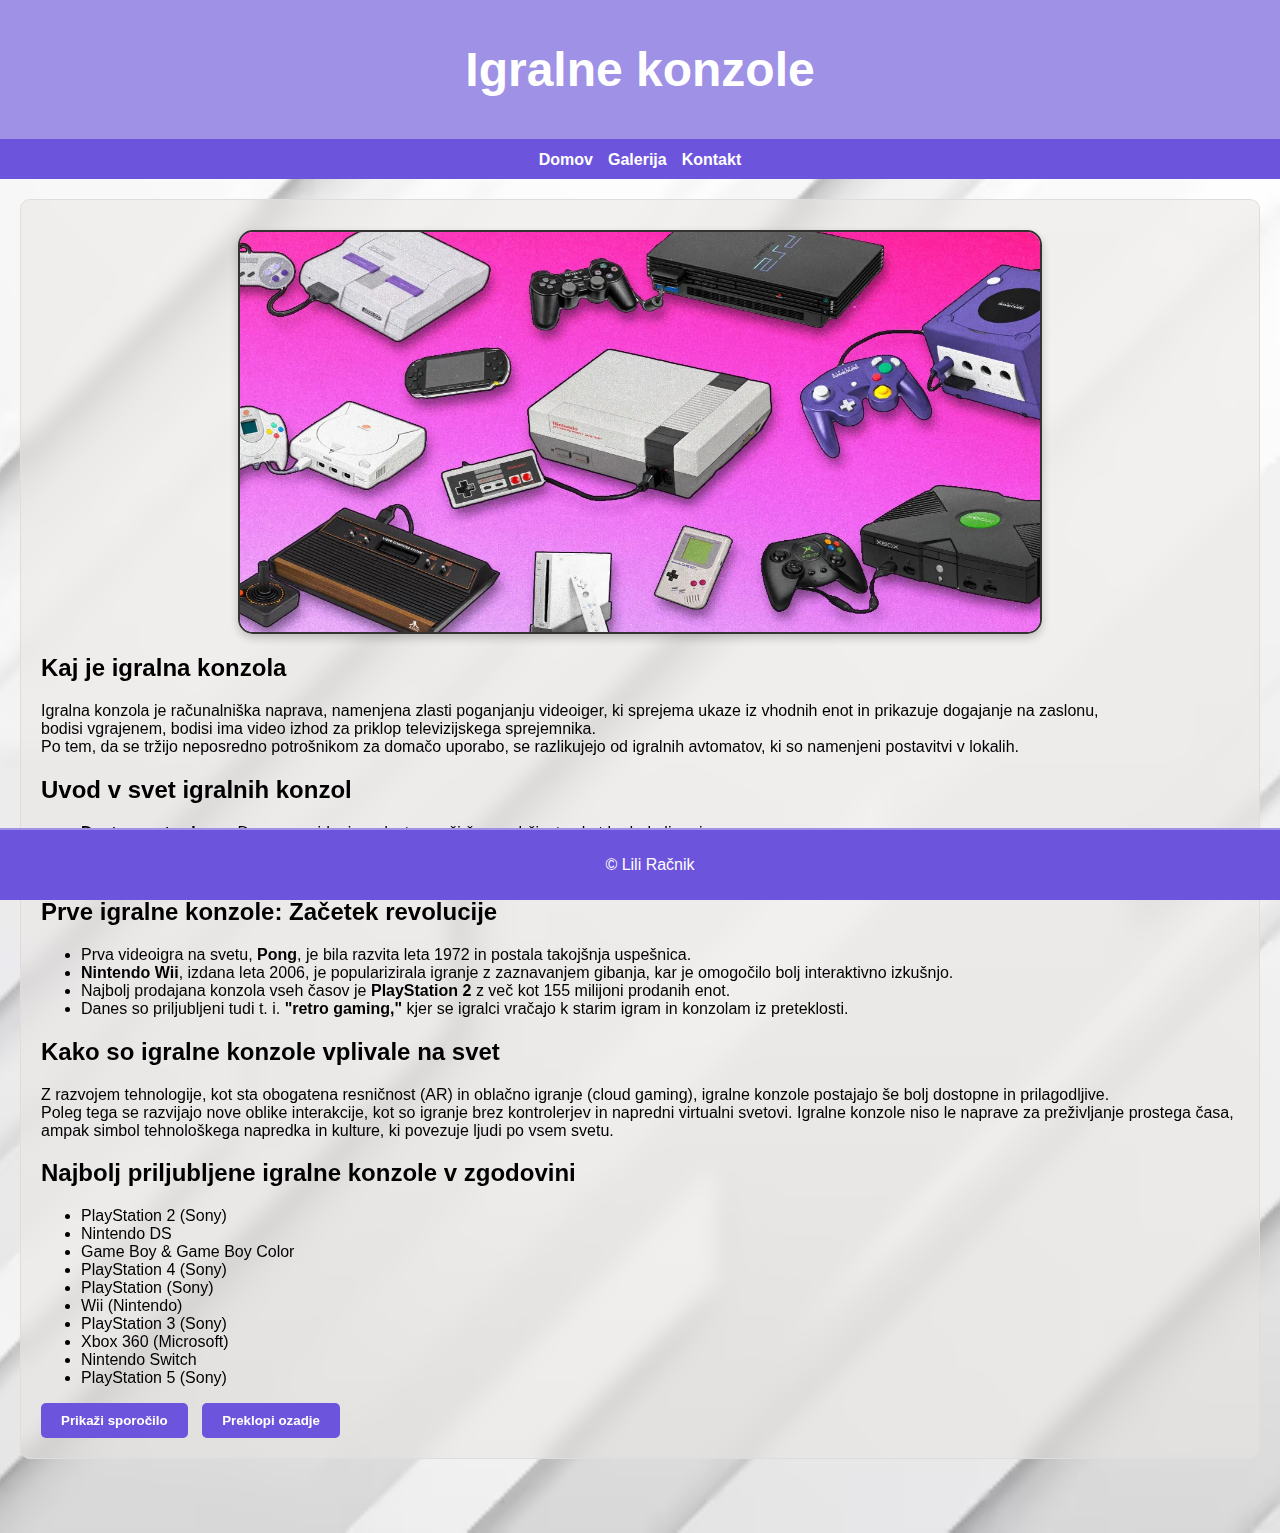
<file: index.html>
<!DOCTYPE html>
<html lang="sl">
<head>
  <meta charset="UTF-8">
  <meta name="viewport" content="width=device-width, initial-scale=1.0">
  <link rel="stylesheet" href="CSS.css">
  <title>Igralne konzole</title>
</head>
<body>
  <header>
    <h1 id="main-title">Igralne konzole</h1>
  </header>

  <nav>
    <a href="index.html">Domov</a>
    <a href="gallery.html">Galerija</a>
    <a href="contact.html">Kontakt</a>
  </nav>

  <main class="content">
    <img src="slikaKonzol1.jpg" alt="Primer slike" class="moja-slika">

    <h2 id="vsebina">Kaj je igralna konzola</h2>
    <p> Igralna konzola je računalniška naprava, namenjena zlasti poganjanju videoiger, ki sprejema ukaze iz vhodnih enot in prikazuje dogajanje na zaslonu,<br>
         bodisi vgrajenem, bodisi ima video izhod za priklop televizijskega sprejemnika. <br>
         Po tem, da se tržijo neposredno potrošnikom za domačo uporabo, se razlikujejo od igralnih avtomatov, ki so namenjeni postavitvi v lokalih.</p>

    <h2>Uvod v svet igralnih konzol</h2>
        <ul style="list-style: disc;">
            <li><strong>Dostopnost zabave:</strong> Danes so videoigre dostopne širšemu občinstvu kot kadarkoli prej.</li>
            <li><strong>Kultura in umetnost:</strong> Igralne konzole so videoigre dvignile na raven umetniških del z 
                zapletenimi zgodbami, čudovito grafiko in čustveno glasbo.</li>
            <li><strong>Globalna povezanost:</strong> Spletne platforme, kot sta Xbox Live in PlayStation Network, 
                omogočajo igralcem, da tekmujejo ali sodelujejo z drugimi po svetu.</li>
        </ul>

        <h2>Prve igralne konzole: Začetek revolucije</h2>
        <ul style="list-style: disc;">
            <li>Prva videoigra na svetu, <strong>Pong</strong>, je bila razvita leta 1972 in postala takojšnja uspešnica.</li>
            <li><strong>Nintendo Wii</strong>, izdana leta 2006, je popularizirala igranje z zaznavanjem gibanja, 
                kar je omogočilo bolj interaktivno izkušnjo.</li>
            <li>Najbolj prodajana konzola vseh časov je <strong>PlayStation 2</strong> z več kot 155 milijoni prodanih enot.</li>
            <li>Danes so priljubljeni tudi t. i. <strong>"retro gaming,"</strong> kjer se igralci vračajo k starim igram in konzolam iz preteklosti.</li>
        </ul>

        <h2>Kako so igralne konzole vplivale na svet</h2>
        <p>Z razvojem tehnologije, kot sta obogatena resničnost (AR) in oblačno igranje (cloud gaming), igralne 
            konzole postajajo še bolj dostopne in prilagodljive.<br>
            Poleg tega se razvijajo nove oblike interakcije, kot so 
            igranje brez kontrolerjev in napredni virtualni svetovi. 
            Igralne konzole niso le naprave za preživljanje prostega časa, ampak simbol tehnološkega napredka in 
            kulture, ki povezuje ljudi po vsem svetu.</p>

        <h2>Najbolj priljubljene igralne konzole v zgodovini</h1>
        <ul>
          <li>PlayStation 2 (Sony)</li>
          <li>Nintendo DS</li>
          <li>Game Boy & Game Boy Color</li>
          <li>PlayStation 4 (Sony)</li>
          <li>PlayStation (Sony)</li>
          <li>Wii (Nintendo)</li>
          <li>PlayStation 3 (Sony)</li>
          <li>Xbox 360 (Microsoft)</li>
          <li>Nintendo Switch</li>
          <li>PlayStation 5 (Sony)</li>
        </ul>

    <div class="interactive-buttons">
      <button onclick="showAlert()">Prikaži sporočilo</button>
      <button onclick="toggleBackground()">Preklopi ozadje</button>
    </div>
  </main>

  <footer>
    <p>&copy; Lili Račnik</p>
  </footer>
<br>
<br>
<br>
  <script src="script.js"></script>
</body>
</html>
</file>
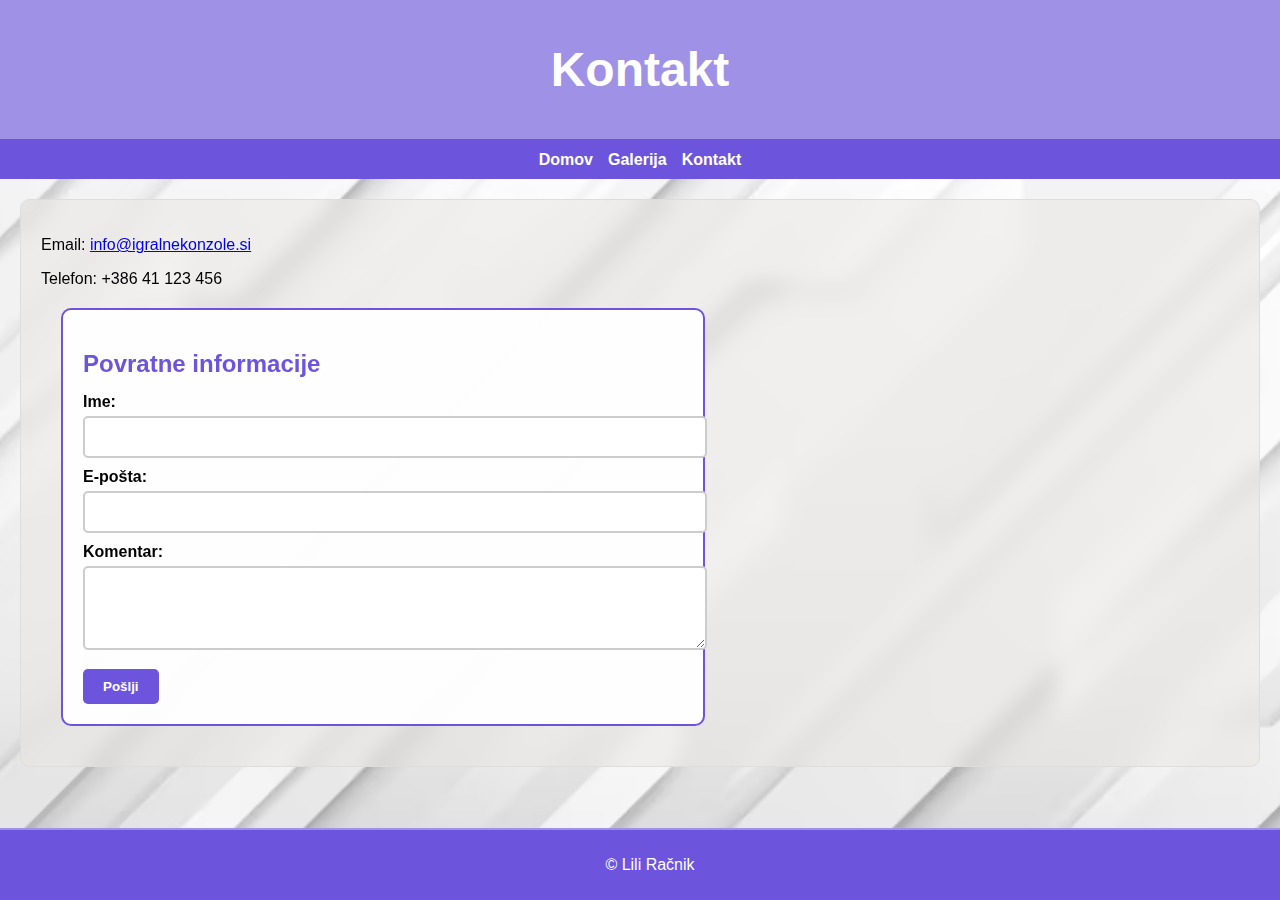
<file: contact.html>
<!DOCTYPE html>
<html lang="sl">
<head>
  <meta charset="UTF-8">
  <meta name="viewport" content="width=device-width, initial-scale=1.0">
  <link rel="stylesheet" href="CSS.css">
  <title>Kontakt</title>
</head>
<body>
  <header>
    <h1>Kontakt</h1>
  </header>

  <nav>
    <a href="index.html">Domov</a>
    <a href="gallery.html">Galerija</a>
    <a href="contact.html">Kontakt</a>
  </nav>

  <main>
    <div class="contact-section">
      <p>Email: <a href="mailto:info@igralnekonzole.si">info@igralnekonzole.si</a></p>
      <p>Telefon: +386 41 123 456</p>
    </div>

    <section class="feedback-form">
      <h2>Povratne informacije</h2>
      <form onsubmit="return preveriObrazec()">
        <label for="name">Ime:</label>
        <input type="text" id="name" name="name" required>

        <label for="email">E-pošta:</label>
        <input type="email" id="email" name="email" required>

        <label for="message">Komentar:</label>
        <textarea id="message" name="message" rows="4" required></textarea>

        <button type="submit">Pošlji</button>
      </form>
    </section>
  </main>
  <br>
  <br>

  <footer>
    <p>&copy; Lili Račnik</p>
  </footer>

  <script src="script.js"></script>
</body>
</html>
</file>
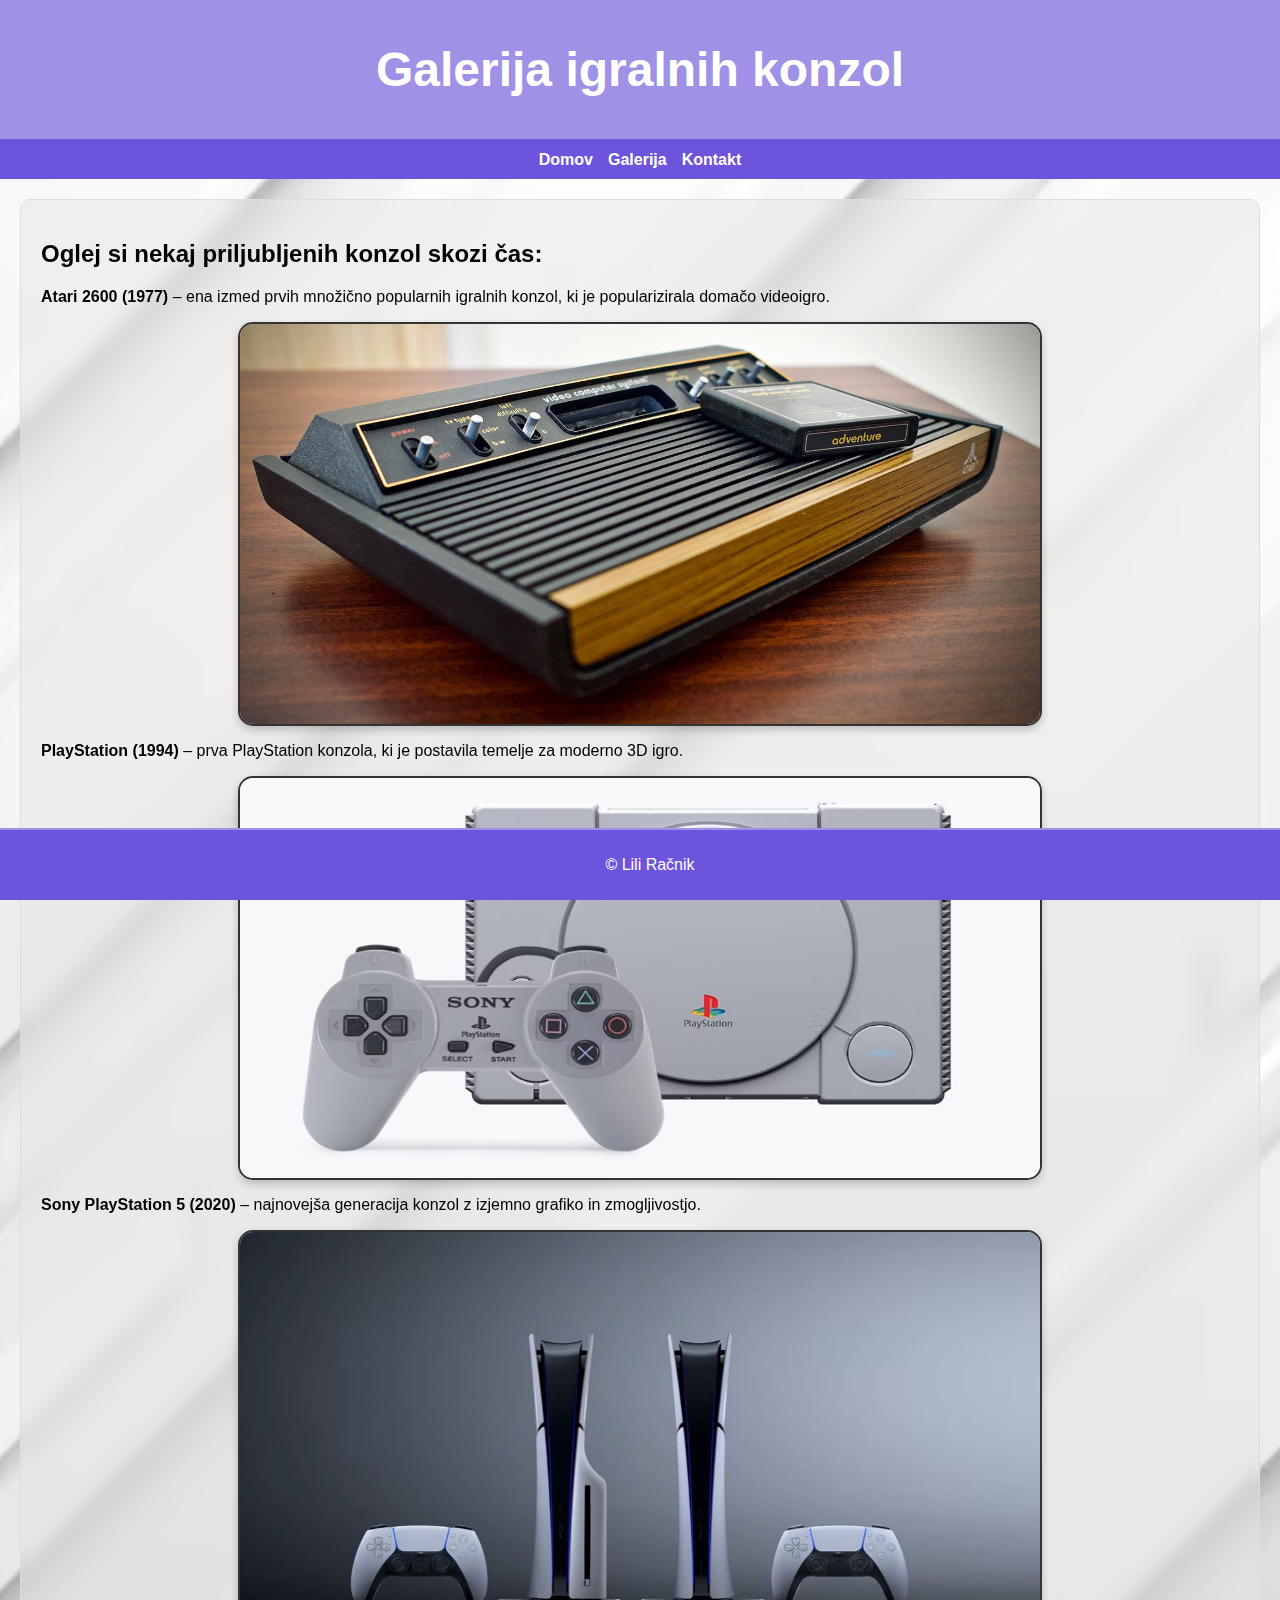
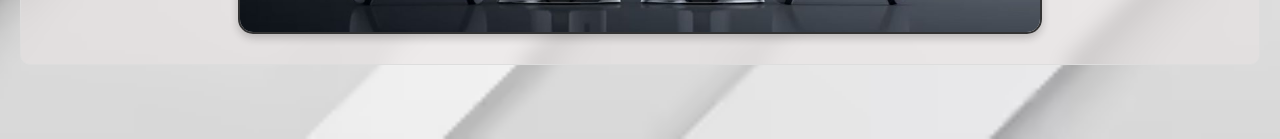
<file: gallery.html>
<!DOCTYPE html>
<html lang="sl">
<head>
  <meta charset="UTF-8">
  <meta name="viewport" content="width=device-width, initial-scale=1.0">
  <link rel="stylesheet" href="CSS.css">
  <title>Galerija igralnih konzol</title>
</head>
<body>
  <header>
    <h1>Galerija igralnih konzol</h1>
  </header>

  <nav>
    <a href="index.html">Domov</a>
    <a href="gallery.html">Galerija</a>
    <a href="contact.html">Kontakt</a>
  </nav>

 <main>
  <h2>Oglej si nekaj priljubljenih konzol skozi čas:</h2>
  
  <div class="slika-blok">
    <p><strong>Atari 2600 (1977)</strong> – ena izmed prvih množično popularnih igralnih konzol, ki je popularizirala domačo videoigro.</p>
   <img src="atari.jpg" alt="Atari 2600" class="moja-slika">
  </div>
  
  <div class="slika-blok">
    <p><strong>PlayStation (1994)</strong>  – prva PlayStation konzola, ki je postavila temelje za moderno 3D igro.</p>
     <img src="sonyPS1.jpg" alt="Sony PlayStation 1" class="moja-slika">
  
  <div class="slika-blok">
    <p><strong>Sony PlayStation 5 (2020)</strong> – najnovejša generacija konzol z izjemno grafiko in zmogljivostjo.</p>
    <img src="sonyPS5.jpg" alt="Sony PlayStation 5" class="moja-slika">
  </div>

</main>


  <footer>
    <p>&copy; Lili Račnik</p>
  </footer>
<br>
<br>
<br>
  <script src="script.js"></script>
</body>
</html>
</file>
<file: CSS.css>
body {
    font-family: Arial, sans-serif;
    margin: 0;
    padding: 0;
    background-image: url('slika.jpg');
    background-size:cover;
    background-repeat: no-repeat;
    background-position: center;
    min-height: 100vh; 
    position: relative;
}

body.new-background {
    background-image: url('nova_slika.jpg'); 
}

header {
    background-color: #9e91e6;
    color: white;
    padding: 10px 20px;
    text-align: center;
    border-bottom: 2px solid #6d54dd; 
    font-family: 'Gill Sans', 'Gill Sans MT', Calibri, 'Trebuchet MS', sans-serif;
    font-size: x-large;
    font-weight: 700;
    position: relative;
}

.moja-slika {
  width: 800px;           
  height: 400px;          
  border: 2px solid #333; 
  border-radius: 15px;   
  box-shadow: 0 4px 8px rgba(0, 0, 0, 0.2); 
  display: block;         
  margin: 10px auto;    
}


nav {
    background-color: #6d54dd;
    padding: 10px;
    display: flex;
    justify-content: center;
    gap: 15px;
}

nav a {
    color: white;
    text-decoration: none;
    font-weight: bold;
}

nav a:hover {
    cursor: pointer;
    transform: scale(1.1);
}

main {
    padding: 20px;
    text-align: left;
    border: 1px solid #ddd; 
    margin: 20px;
    background: rgba(233, 228, 228, 0.5);
    backdrop-filter: blur(10px);
    border-radius: 10px;
}

footer {
    background-color: #6d54dd;
    color: white;
    text-align: center;
    padding: 10px;
    position: fixed;
    bottom: 0;
    width: 100%;
    border-top: 2px solid #9e91e6; 
}

a:hover {
  color: #c9c3eb; 
  cursor: pointer; 
}

.feedback-form input:focus,
.feedback-form textarea:focus {
    border-color: #6d54dd;
    background-color: #f0f0ff;
    outline: none;
    box-shadow: 0 0 5px rgba(109, 84, 221, 0.6);
}

.feedback-form {
    background: rgba(255, 255, 255, 0.95);
    padding: 20px;
    margin: 20px;
    border: 2px solid #6d54dd;
    border-radius: 10px;
    max-width: 600px;
}

.feedback-form h2 {
    color: #6d54dd;
    margin-bottom: 15px;
}

.feedback-form label {
    display: block;
    margin: 10px 0 5px;
    font-weight: bold;
}

.feedback-form input,
.feedback-form textarea {
    width: 100%;
    padding: 10px;
    border: 2px solid #ccc;
    border-radius: 5px;
    font-size: 1em;
}


.feedback-form input:focus,
.feedback-form textarea:focus {
    border-color: #6d54dd;
    background-color: #f0f0ff;
    outline: none;
    box-shadow: 0 0 5px rgba(109, 84, 221, 0.6);
}

.feedback-form button {
    margin-top: 15px;
    padding: 10px 20px;
    background-color: #6d54dd;
    color: white;
    border: none;
    border-radius: 5px;
    font-weight: bold;
    cursor: pointer;
    transition: background-color 0.3s ease;
}


.feedback-form button:active {
    background-color: #4a38a2;
    transform: scale(0.98);
    box-shadow: inset 0 0 5px rgba(0, 0, 0, 0.2);
}

button {
    padding: 10px 20px;
    background-color: #6d54dd;
    color: white;
    border: none;
    border-radius: 5px;
    font-weight: bold;
    cursor: pointer;
    margin-right: 10px;
    transition: background-color 0.3s ease;
}

button:hover {
    background-color: #8d7be6;
}
</file>
